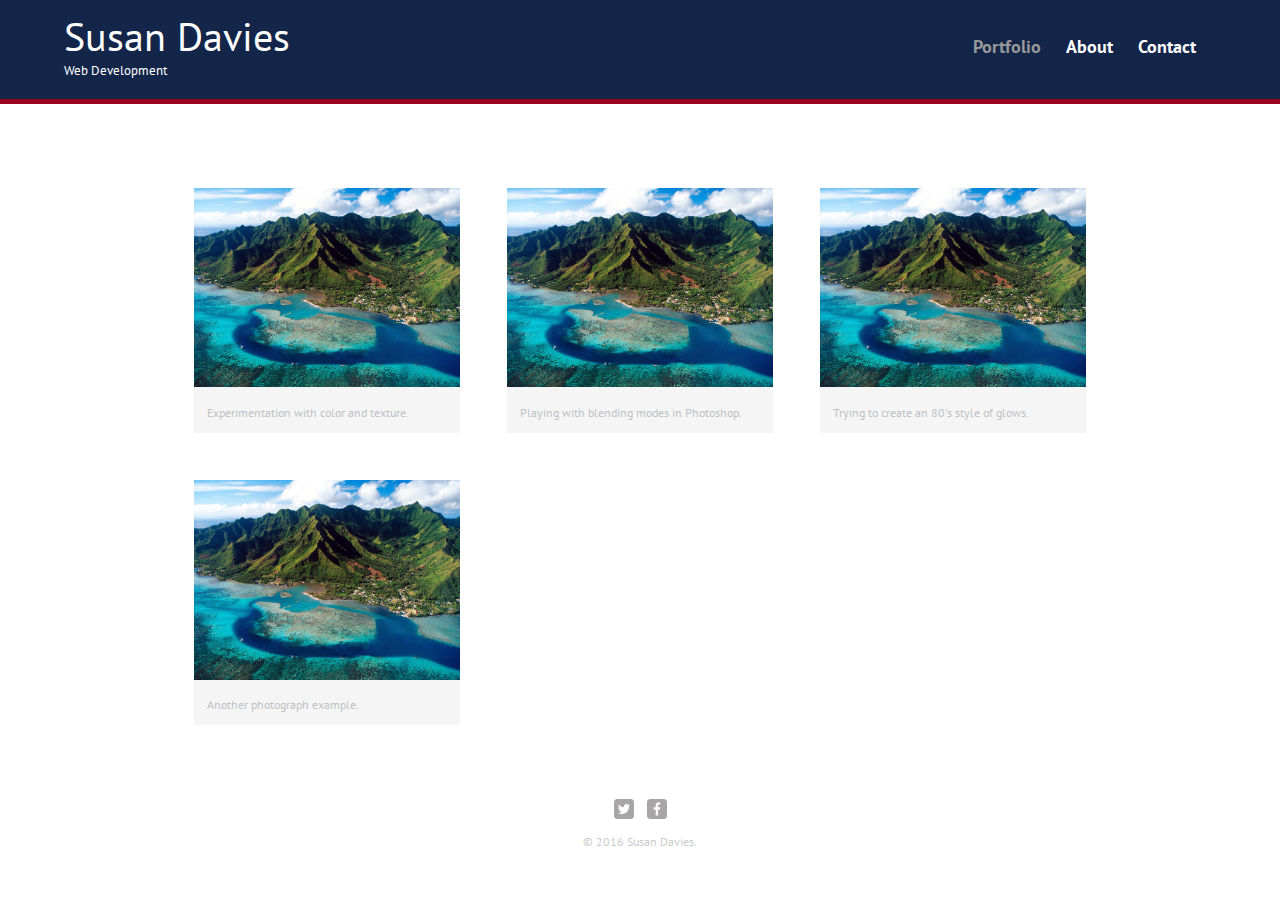
<file: index.html>
<!DOCTYPE html>

<html>
  <head>
    <meta charset="utf-8">
  <title>Susan Davies | Web Development</title>
  <link rel="stylesheet" href="css/normalize.css">
  <link href='https://fonts.googleapis.com/css?family=Prata|PT+Sans:400,700' rel='stylesheet' type='text/css'>
  <link rel="stylesheet" href="css/main.css">
  <link rel="stylesheet" href="css/responsive.css">
  <meta name="viewport" content="width=device-width, initial-scale=1.0" />
  </head>
  <body>
    <header>
      <a href="index.html" id="logo">
        <h1>Susan Davies</h1>
        <h2>Web Development</h2>
       </a>
      <nav>
        <ul>
          <li><a href="index.html" class="selected">Portfolio</a></li>
          <li><a href="about.html">About</a></li>
          <li><a href="contact.html">Contact</a></li>
        </ul>
      </nav>
    </header>
    <div id="wrapper">
    <section>
      <ul id="gallery">
        <li>
          <a href="img/jamaica-copy.jpg">
          <img src="img/jamaica-copy.jpg" alt="">
          <p>Experimentation with color and texture.</p>
          </a>
        </li>
        <li>
          <a href="img/jamaica-copy.jpg">
          <img src="img/jamaica-copy.jpg" alt="">
          <p>Playing with blending modes in Photoshop.</p>
          </a>
        </li>
        <li>
          <a href="img/jamaica-copy.jpg">
          <img src="img/jamaica-copy.jpg" alt="">
          <p>Trying to create an 80's style of glows.</p>
          </a>
        </li>
        <li>
          <a href="img/jamaica-copy.jpg">
          <img src="img/jamaica-copy.jpg" alt="">
          <p>Another photograph example.</p>
          </a>
        </li>
      </ul>
    </section>
    <footer>
      <a href="http://twitter.com/sdav9375"><img src="img/twitter-wrap.png" alt="Twitter logo" class="social-icon"></a>
      <a href="https://www.facebook.com/susan.davies.7543"><img src="img/facebook-wrap.png" alt="Facebook logo" class="social-icon"></a>
      <p>&copy; 2016 Susan Davies.</p>
    </footer>
    </div>
  </body>
</html>
</file>
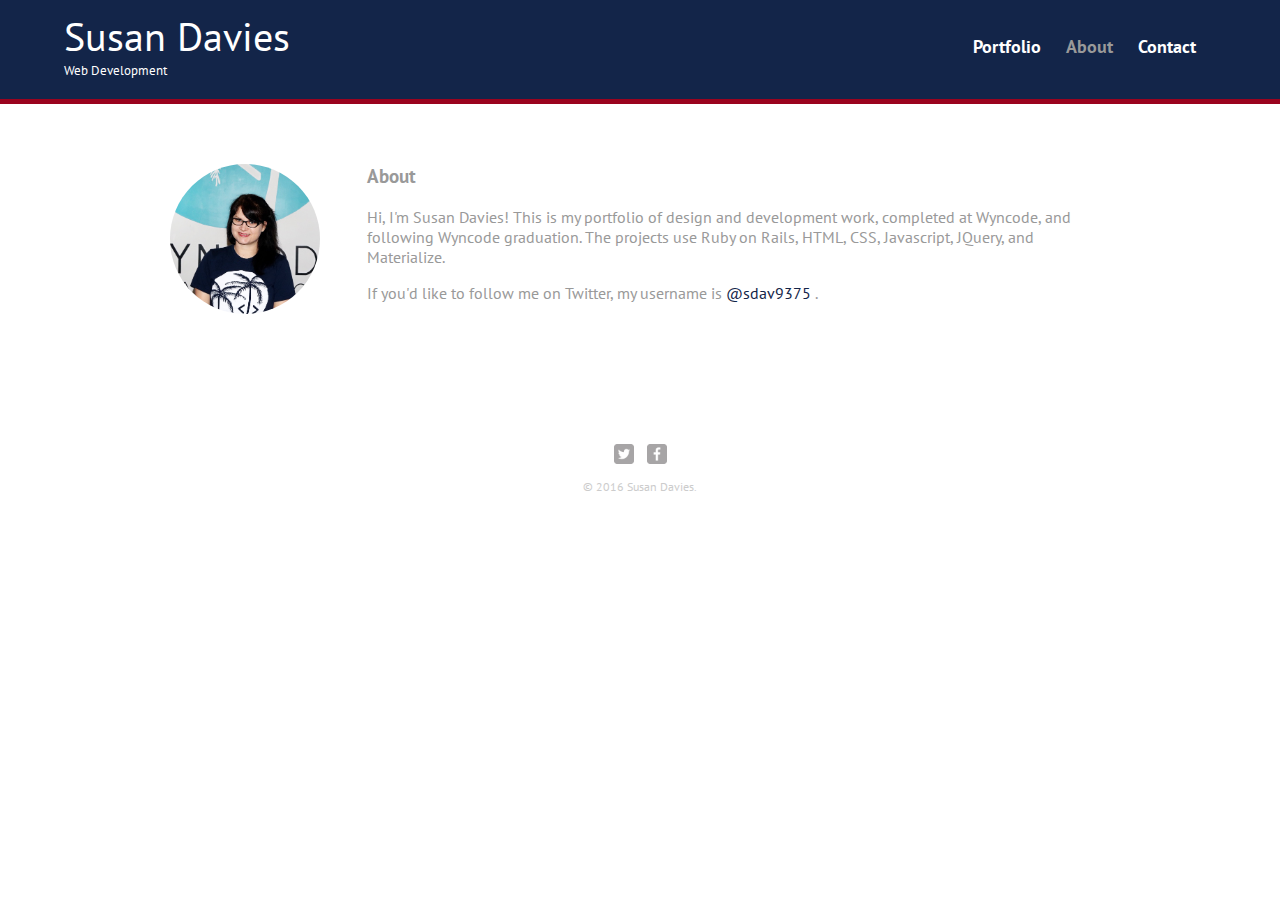
<file: about.html>
<!DOCTYPE html>

<html>
  <head>
    <meta charset="utf-8">
  <title>Susan Davies | Web Development</title>
  <link rel="stylesheet" href="css/normalize.css">
  <link href='https://fonts.googleapis.com/css?family=Prata|PT+Sans:400,700' rel='stylesheet' type='text/css'>
  <link rel="stylesheet" href="css/main.css">
  <link rel="stylesheet" href="css/responsive.css">
  <meta name="viewport" content="width=device-width, initial-scale=1.0" />
  </head>
  <body>
    <header>
      <a href="index.html" id="logo">
        <h1>Susan Davies</h1>
        <h2>Web Development</h2>
       </a>
      <nav>
        <ul>
          <li><a href="index.html">Portfolio</a></li>
          <li><a href="about.html" class="selected">About</a></li>
          <li><a href="contact.html">Contact</a></li>
        </ul>
      </nav>
    </header>
    <div id="wrapper">
    <section>
      <img src="img/profcropfinaltree.jpg" alt="Photograph of Susan Davies" class="profile-photo">
      <h3>About</h3>
      <p>Hi, I'm Susan Davies! This is my portfolio of design and development work, completed at Wyncode, and following Wyncode graduation. The projects use Ruby on Rails, HTML, CSS, Javascript, JQuery, and Materialize.</p>
      <p>If you'd like to follow me on Twitter, my username is <a href="https://twitter.com/sdav9375" target="0">@sdav9375</a> .</p>
    </section>
    <footer>
      <a href="http://twitter.com/sdav9375"><img src="img/twitter-wrap.png" alt="Twitter logo" class="social-icon"></a>
      <a href="https://www.facebook.com/susan.davies.7543"><img src="img/facebook-wrap.png" alt="Facebook logo" class="social-icon"></a>
      <p>&copy; 2016 Susan Davies.</p>
    </footer>
    </div>
  </body>
</html>
</file>
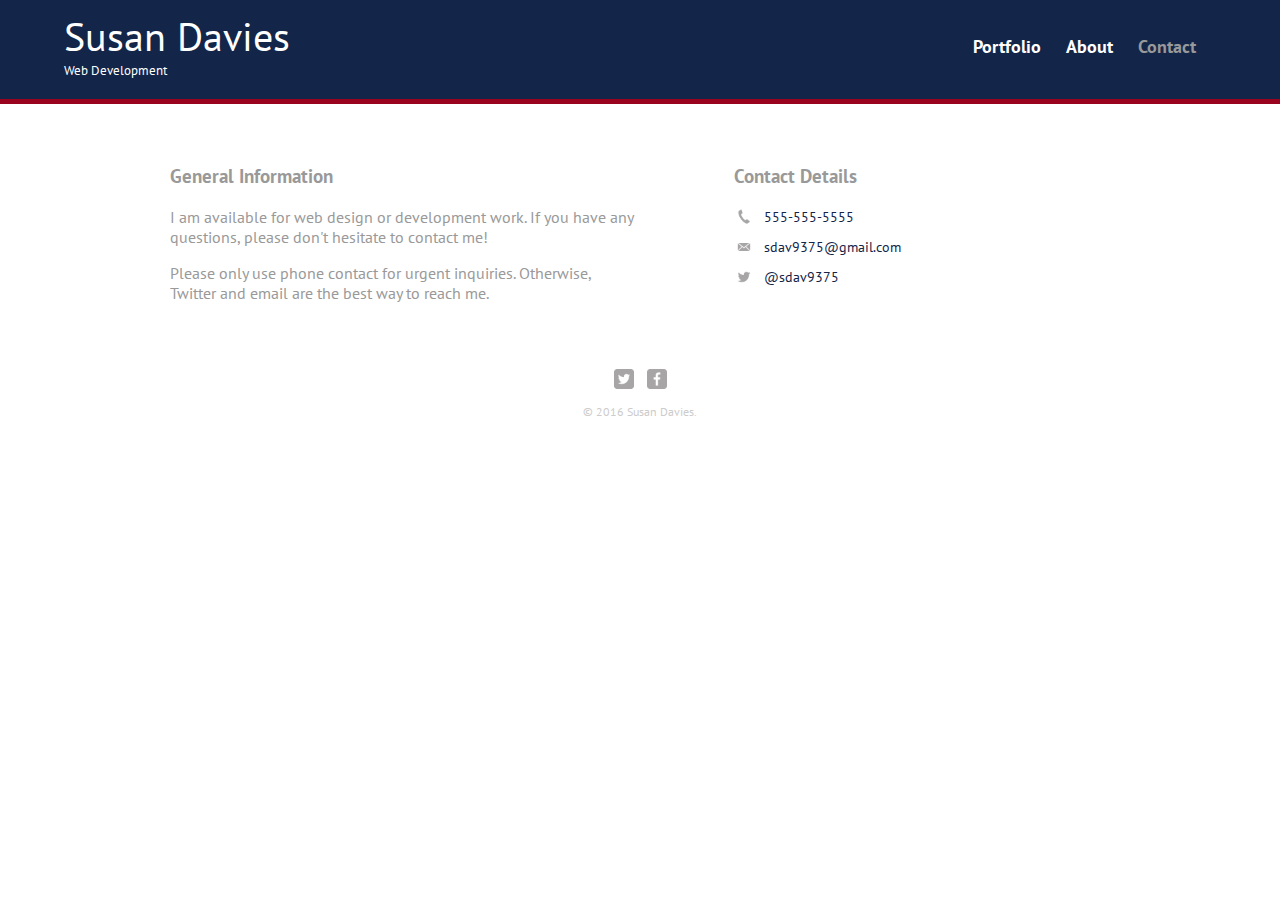
<file: contact.html>
<!DOCTYPE html>

<html>
  <head>
    <meta charset="utf-8">
  <title>Susan Davies | Web Development</title>
  <link rel="stylesheet" href="css/normalize.css">
  <link href='https://fonts.googleapis.com/css?family=Prata|PT+Sans:400,700' rel='stylesheet' type='text/css'>
  <link rel="stylesheet" href="css/main.css">
  <link rel="stylesheet" href="css/responsive.css">
  <meta name="viewport" content="width=device-width, initial-scale=1.0" />
  </head>
  <body>
    <header>
      <a href="index.html" id="logo">
        <h1>Susan Davies</h1>
        <h2>Web Development</h2>
       </a>
      <nav>
        <ul>
          <li><a href="index.html">Portfolio</a></li>
          <li><a href="about.html">About</a></li>
          <li><a href="contact.html" class="selected">Contact</a></li>
        </ul>
      </nav>
    </header>
    <div id="wrapper">
    <section id="primary">
      <h3>General Information</h3>
      <p>I am available for web design or development work. If you have any questions, please don't hesitate to contact me!</p>
      <p>Please only use phone contact for urgent inquiries. Otherwise, Twitter and email are the best way to reach me. </p>
    </section>
    <section id="secondary">
      <h3>Contact Details</h3>
      <ul class="contact-info">
        <li class="phone"><a href="tel:555-555-5555">555-555-5555</a></li>
        <li class="mail"><a href="mailto:sdav9375@gmail.com">sdav9375@gmail.com</a></li>
        <li class="twitter"><a href="http://twitter.com/intent/tweet?screen_name=sdav9375">@sdav9375</a></li>
      </ul>
    </section>
    <footer>
      <a href="http://twitter.com/sdav9375"><img src="img/twitter-wrap.png" alt="Twitter logo" class="social-icon"></a>
      <a href="https://www.facebook.com/susan.davies.7543"><img src="img/facebook-wrap.png" alt="Facebook logo" class="social-icon"></a>
      <p>&copy; 2016 Susan Davies.</p>
    </footer>
    </div>
  </body>
</html>
</file>
<file: css/main.css>
/******************************
GENERAL
*******************************/

body {
  font-family: 'PT Sans', sans-serif;
}

#wrapper {
  max-width: 940px;
  margin: 0 auto;
  padding: 0 5%;
}

a {
  text-decoration: none;
}

img {
  max-width: 100%;
}

h3 {
  margin: 0 0 1em 0;
}

/******************************
HEADING
*******************************/

header {
  float: left;
  margin: 0 0 30px 0;
  padding: 5px 0 0 0;
  width: 100%;
}

#logo {
  text-align: center;
  margin: 0;
}

h1 {
  font-family: 'PT Sans', sans-serif;
  margin: 15px 0;
  font-size: 1.75em;
  font-weight: 400;
  line-height: 0.8em;
}

h2 {
  font-size: 1em;
  margin: -5px 0 0;
  font-weight: normal;
}

/******************************
NAVIGATION
*******************************/

nav {
  text-align: center;
  padding: 10px 0;
  margin: 20px 0 0;
}

nav ul {
  list-style: none;
  margin: 0 10px;
  padding: 0;
}

nav li {
  display: inline-block;
}

nav a {
  font-weight: 800;
  padding: 15px 10px;
}

/******************************
FOOTER
*******************************/

footer {
  font-size: 0.75em;
  text-align: center;
  clear: both;
  padding-top: 50px;
  color: #ccc;
}

.social-icon {
  width: 20px;
  height: 20px;
  margin: 0 5px;
}

/******************************
PAGE: PORTFOLIO
*******************************/

#gallery {
  margin: 0;
  padding: 0;
  list-style: none;
}

#gallery li {
  float: left;
  width: 45%;
  margin: 2.5%;
  background-color: #f5f5f5;
  color: #bdc3c7;
}

#gallery li a p {
  margin: 0;
  padding: 5%;
  font-size: 0.75em;
  color: #bdc3c7;
}


/******************************
PAGE: ABOUT
*******************************/

.profile-photo {
  display: block;
  max-width: 150px;
  margin: 0 auto 30px;
  border-radius: 100%;
}

/******************************
PAGE: CONTACT
*******************************/

.contact-info {
  list-style: none;
  padding: 0;
  margin: 0;
  font-size: 0.9em;
}

.contact-info a {
  display: block;
  min-height: 20px;
  background-repeat: no-repeat;
  background-size: 20px 20px;
  padding: 0 0 0 30px;
  margin: 0 0 10px;
}

.contact-info li.phone a {
  background-image: url('../img/phone.png');
}

.contact-info li.mail a {
  background-image: url('../img/mail.png');
}

.contact-info li.twitter a {
  background-image: url('../img/twitter.png');
}


/******************************
COLORS
*******************************/

/* site body */
body {
  background-color: #fff;
  color: #999;
}

/* navy header */
header {
  background: #132549;
  border-color: #9A031E;
}

/* nav background o mobile*/
nav {
  background: #9A031E;
}

/* logo text */
h1, h2 {
  color: #fff;
}

/* links */
a {
  color: #132549;
}

/* nav link */
nav a, nav a:visited {
  color: #fff;
}

/* selected nav link */
nav a.selected, nav a:hover {
  color: #132549;
}
</file>
<file: css/responsive.css>
@media screen and (min-width: 480px) {

  /******************************
  TWO COLUMN LAYOUT
  *******************************/

  #primary {
    width: 50%;
    float: left;
  }

  #secondary {
    width: 40%;
    float: right;
  }


  /******************************
  PAGE: PORTFOLIO
  *******************************/

  #gallery li {
    width: 28.3333%;
  }

  #gallery li:nth-child(4n) {
    clear: left;
  }

  /******************************
  PAGE: ABOUT
  *******************************/

  .profile-photo {
    float: left;
    margin: 0 5% 80px 0;
  }

}

@media screen and (min-width: 660px) {

  /******************************
  HEADER
  *******************************/

  nav {
    background: none;
    float: right;
    font-size: 1.125em;
    margin-right: 5%;
    /*padding-right: 5%; my addition */
    text-align: right;
    width: 45%;
  }

  nav a.selected, nav a:hover {
    color: #999;
  }

  #logo {
    float: left;
    margin-left: 5%;
    text-align: left;
    width: 45%;
  }

  h1 {
    font-size: 2.5em;
  }

  h2 {
    font-size: 0.825em;
    margin-bottom: 20px;
  }

  header {
    border-bottom: 5px solid #9A031E;
    margin-bottom: 60px;
  }

}
</file>
